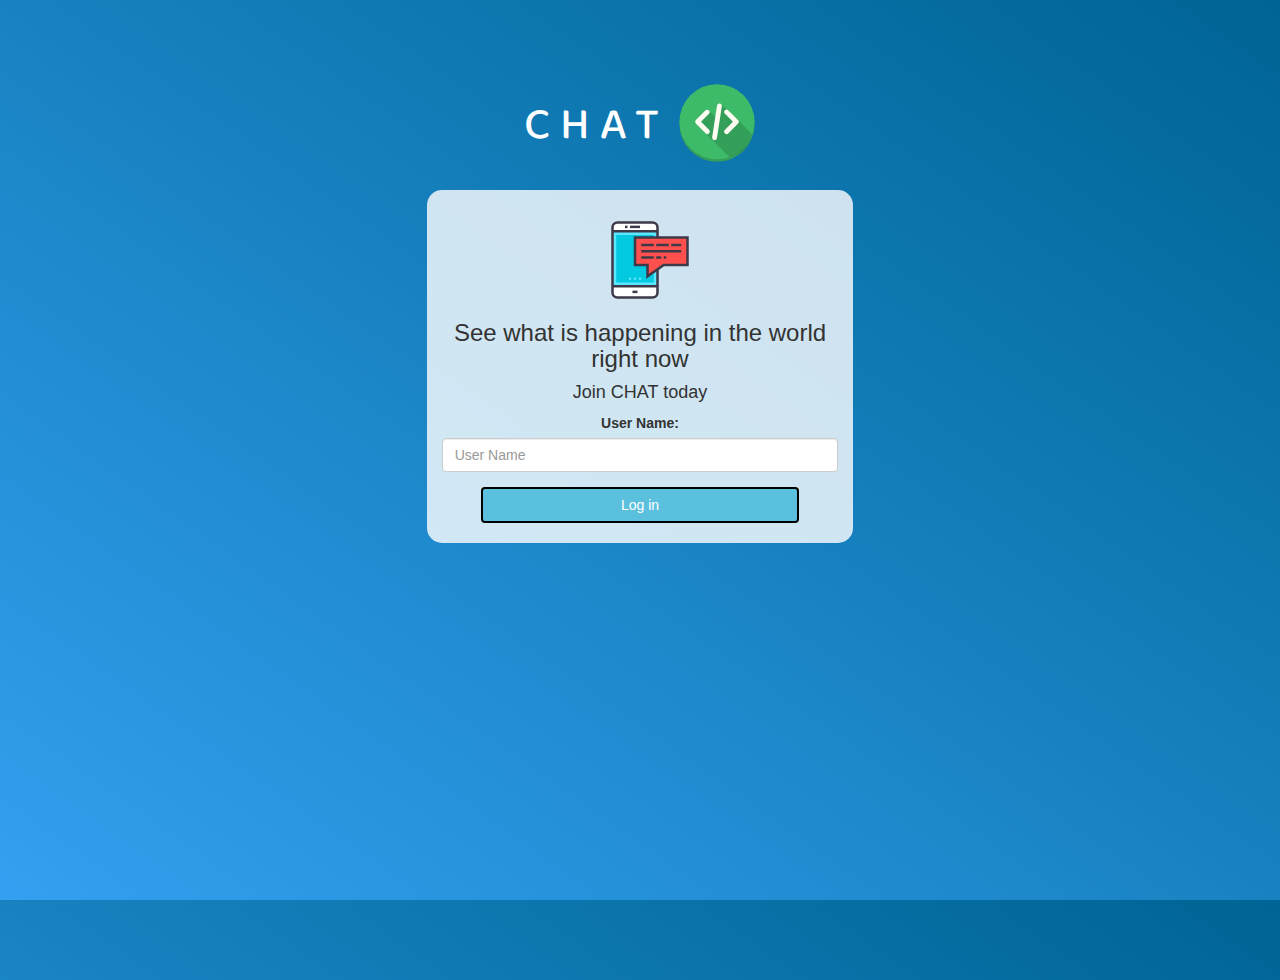
<file: index.html>
<!DOCTYPE html>
<html>

<head>
	<title>CHAT</title>
	<link href="https://fonts.googleapis.com/css2?family=Baloo+Tamma+2&display=swap" rel="stylesheet">

	<link rel="stylesheet" href="https://maxcdn.bootstrapcdn.com/bootstrap/3.4.0/css/bootstrap.min.css">
	<script src="https://ajax.googleapis.com/ajax/libs/jquery/3.4.1/jquery.min.js"></script>
	<script src="https://maxcdn.bootstrapcdn.com/bootstrap/3.4.0/js/bootstrap.min.js"></script>

	<link rel="stylesheet" href="style.css">

	<script src="kwitter.js"></script>
</head>

<body>
	<center>
		<h1 class="header">
			CHAT <sup>
				<img src="icon.svg" style="margin-top: 20px; margin-bottom: none;">
			</sup>
		</h1>
		<div class="col-lg-4 col-md-6 col-sm-6 col-xs-11 login_div">
			<img src="logo.svg" class="logo">
			<h3>See what is happening in the world right now</h3>
			<h4>Join CHAT today</h4>
			<div class="form-group">
				<label>User Name:</label>
				<input type="text" id="user_name" class="form-control" placeholder="User Name">

			</div>
			<button id="login_button" class="btn btn-info" onclick="addUser()" >Log in</button>
			<br><br>
		</div>
	</center>
</body>

</html>
</file>
<file: style.css>
html, body
{
	height: 100%;
  margin: 0;
}

body
{
	height: 100%;
background-image: linear-gradient(to right top, #33a0f1, #2591d9, #1882c1, #0a73aa, #006494);
}

.header
{
	color: white;
	font-family: 'Baloo Tamma 2', cursive;
	font-size: 45px;
	letter-spacing: 10px;margin-top: 80px;
}
.header img
{
	width: 80px;margin-left: -15px;
}

.login_div
{
	background: rgba(255,255,255,0.8);float: none;border-radius: 15px;
}

.logo
{
	width: 80px;margin-top: 30px;
	margin-left: 20px;
}

#login_button
{
	width: 80%;
	border: 2px solid black;
}

.room_name
{
	cursor: pointer;
	font-size: 20px;
	background-color: white;
}


#logout
{
	font-size: 20px; float: right;
}


#output
{
	padding: 10px; width:80%;background: rgba(255,255,255,0.8);border-radius: 15px;
}

.input_div_room_page
{
	width: 80%;
}

.input_div label
{
	color: white;font-size: 20px;
}


.input_div_message_page
{
	bottom: 0px;width: 100%;background: rgba(255,255,255,0.8);
	/* position: fixed; */
	position:absolute;
position: sticky;
/* align-items: baseline; */

}
.input_div_message_page label
{
	color: black;
}
.input_div_message_page #msg
{
	width: 80%;
}
.input_div_message_page button
{
	margin-top: 15px;
	width: 50%; 
}
.color_white
{
	color: white
}

.user_tick
{
	width:20px;
}
.message_h4
{
	padding-left:5px;color:grey;
}
</file>
